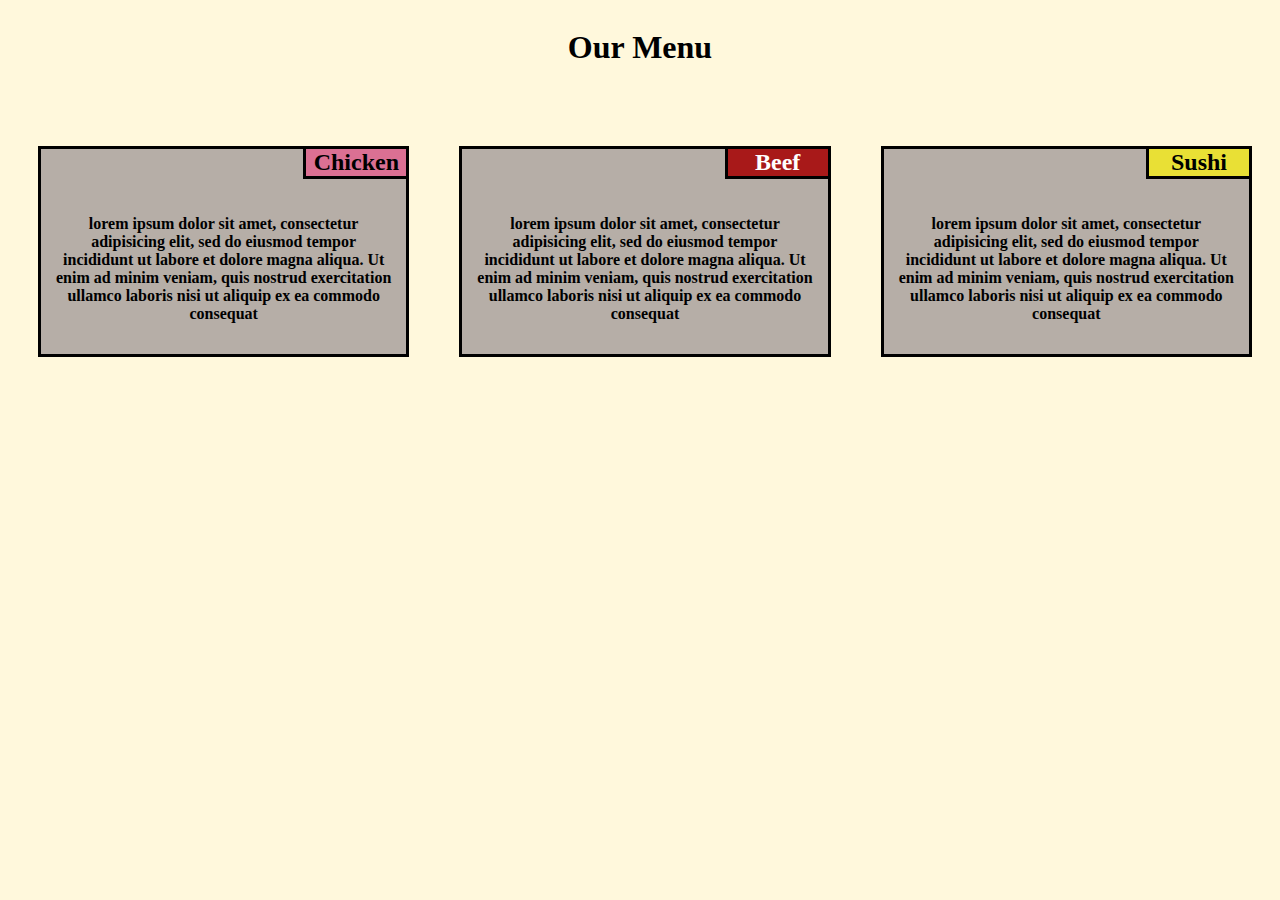
<file: index.html>
<!DOCTYPE html>
<html lang="en">
<head>
    <meta charset="UTF-8">
    <meta name="viewport" content="width=device-width, initial-scale=1.0">
    <title>Assignment 2</title>
    <link rel="stylesheet" href="style.css">
</head>
<body>
    <div class = "container">
        <h1>Our Menu</h1>
            <div id = "box">
                <div class = "content">  
                    <section>
                        <div class = "header">
                            <h2 class="headingChicken">Chicken</h2>
                        </div>
                        <p>lorem ipsum dolor sit amet, consectetur adipisicing elit, sed do eiusmod tempor incididunt ut labore et dolore magna aliqua. Ut enim ad minim veniam, quis nostrud exercitation ullamco laboris nisi ut aliquip ex ea commodo consequat</p>
                    </section>
                </div>
                <div class = "content">
                    <section>
                        <div class = "header">
                        <h2 class="headingBeef">Beef</h2>
                        </div>
                        <p>lorem ipsum dolor sit amet, consectetur adipisicing elit, sed do eiusmod tempor incididunt ut labore et dolore magna aliqua. Ut enim ad minim veniam, quis nostrud exercitation ullamco laboris nisi ut aliquip ex ea commodo consequat</p>
                    </section>
                </div>
                <div class = "content">
                    <section>
                        <div class = "header">
                        <h2 class="headingSushi">Sushi</h2>
                        </div>
                        <p>lorem ipsum dolor sit amet, consectetur adipisicing elit, sed do eiusmod tempor incididunt ut labore et dolore magna aliqua. Ut enim ad minim veniam, quis nostrud exercitation ullamco laboris nisi ut aliquip ex ea commodo consequat</p>
                    </section>
                </div>
            </div>
    </div>
</body>
</html>
</file>
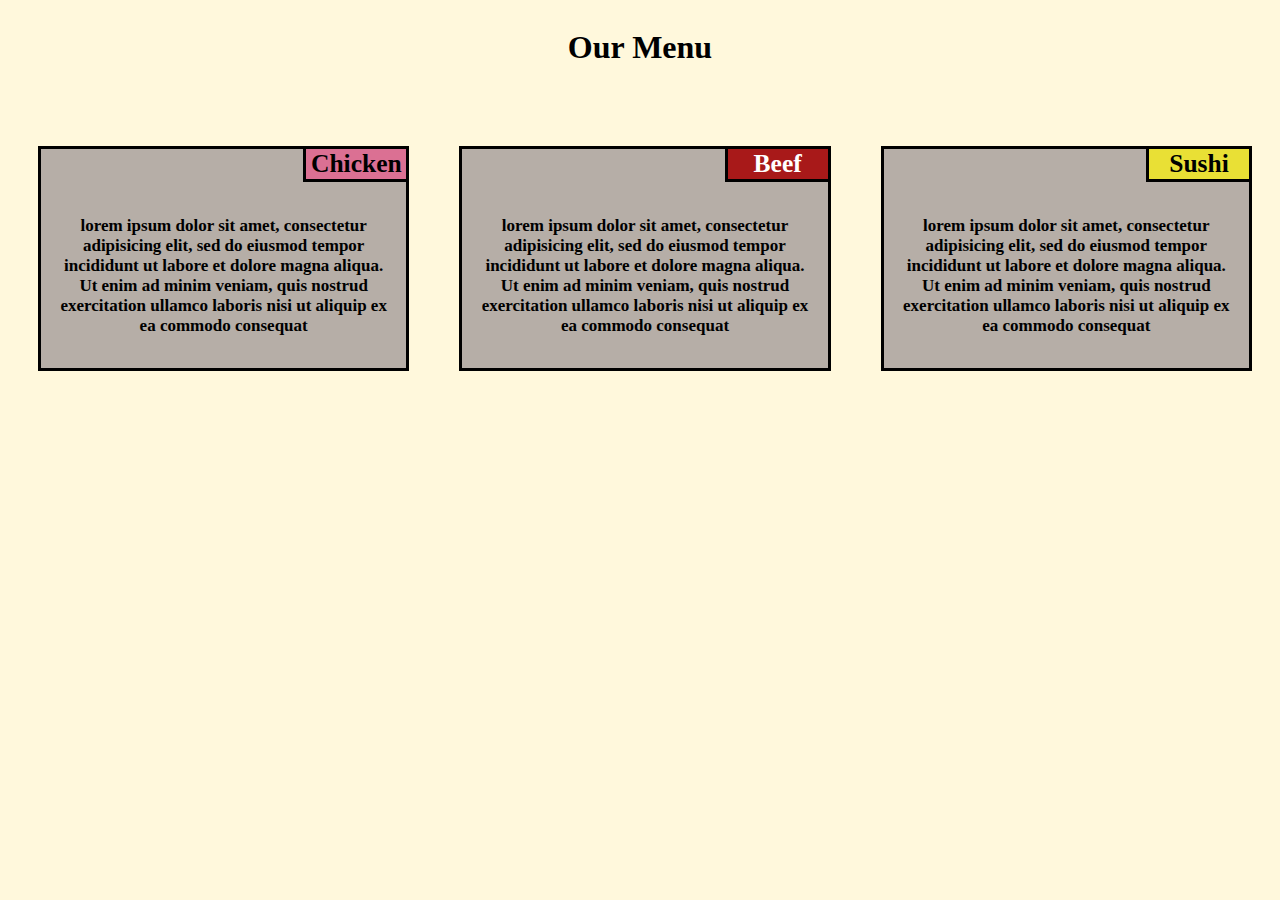
<file: mod2_Solution/index.html>
<html>
<head>
    <title>Assignment 2</title>
    <link rel="stylesheet" href="style.css">
</head>
<body>
    <div class = "container">
        <h1>Our Menu</h1>
            <div id = "box">
                <div class = "content">  
                    <section>
                        <div class = "header">
                            <h2 class="headingChicken">Chicken</h2>
                        </div>
                        <p>lorem ipsum dolor sit amet, consectetur adipisicing elit, sed do eiusmod tempor incididunt ut labore et dolore magna aliqua. Ut enim ad minim veniam, quis nostrud exercitation ullamco laboris nisi ut aliquip ex ea commodo consequat</p>
                    </section>
                </div>
                <div class = "content">
                    <section>
                        <div class = "header">
                        <h2 class="headingBeef">Beef</h2>
                        </div>
                        <p>lorem ipsum dolor sit amet, consectetur adipisicing elit, sed do eiusmod tempor incididunt ut labore et dolore magna aliqua. Ut enim ad minim veniam, quis nostrud exercitation ullamco laboris nisi ut aliquip ex ea commodo consequat</p>
                    </section>
                </div>
                <div class = "content">
                    <section>
                        <div class = "header">
                        <h2 class="headingSushi">Sushi</h2>
                        </div>
                        <p>lorem ipsum dolor sit amet, consectetur adipisicing elit, sed do eiusmod tempor incididunt ut labore et dolore magna aliqua. Ut enim ad minim veniam, quis nostrud exercitation ullamco laboris nisi ut aliquip ex ea commodo consequat</p>
                    </section>
                </div>
            </div>
    </div>
</body>
</html>
</file>
<file: style.css>
body {
            display: flex;
            justify-content: center;
            font-family:cursive;
            font-weight: bolder;
            background-color: cornsilk;
        }
        .container {
            text-align: center;
            width: 100%;
        }
        #box{
            display: flex;
            justify-content: space-between;
            margin-top: 80px;
        }
        .content{
            background-color: #b6aea7;
            width: 30%;
            padding: 50px 15px 15px 15px; 
            border: 3px solid black;
            position: relative;
            font-size: 17;
            margin-left: 30px;
        }
        .header {
            position: absolute;
            top: 0;
            right: 0;
        }
        .headingChicken{
            background-color: palevioletred;
            border: 3px solid black;
            border-right: none;
            border-top: none;
            color: black;
            position: absolute;
            top: 0;
            right: 0;
            margin: 0;
            width:100px;
        }
        .headingBeef{
            background-color: rgb(168, 25, 25);
            border: 3px solid black;
            border-right: none;
            border-top: none;
            color: white;
            position: absolute;
            top: 0;
            right: 0;
            margin: 0;
            width:100px;
        }
        .headingSushi{
            background-color: rgb(233, 224, 53);
            border: 3px solid black;
            border-right: none;
            border-top: none;
            color:black;
            position: absolute;
            top: 0;
            right: 0;
            margin: 0;
            width:100px;
        }
        @media (min-width: 992px){
            .content{
                float: left;
                margin-right: 20px;
            }
        }
        @media (min-width: 768px) and (max-width: 991px){
            #box{
                display: flex;
                flex-wrap: wrap;
            }
            .content {
                float: left;
               
                margin-bottom: 20px;
            }
            .content:nth-child(3) {
                width: 100%; 
            }
        }

        @media (max-width: 767px){
            #box{
                display: flex;
                flex-wrap: wrap;
            }
            .content {
                float: left;
                width: 100%;
                margin-bottom: 20px;
            }
        }
</file>
<file: mod2_Solution/style.css>
body {
            display: flex;
            justify-content: center;
            font-family:cursive;
            font-weight: bolder;
            background-color: cornsilk;
        }
        .container {
            text-align: center;
            width: 100%;
        }
        #box{
            display: flex;
            justify-content: space-between;
            margin-top: 80px;
        }
        .content{
            background-color: #b6aea7;
            width: 30%;
            padding: 50px 15px 15px 15px; 
            border: 3px solid black;
            position: relative;
            font-size: 17;
            margin-left: 30px;
        }
        .header {
            position: absolute;
            top: 0;
            right: 0;
        }
        .headingChicken{
            background-color: palevioletred;
            border: 3px solid black;
            border-right: none;
            border-top: none;
            color: black;
            position: absolute;
            top: 0;
            right: 0;
            margin: 0;
            width:100px;
        }
        .headingBeef{
            background-color: rgb(168, 25, 25);
            border: 3px solid black;
            border-right: none;
            border-top: none;
            color: white;
            position: absolute;
            top: 0;
            right: 0;
            margin: 0;
            width:100px;
        }
        .headingSushi{
            background-color: rgb(233, 224, 53);
            border: 3px solid black;
            border-right: none;
            border-top: none;
            color:black;
            position: absolute;
            top: 0;
            right: 0;
            margin: 0;
            width:100px;
        }
        @media (min-width: 992px){
            .content{
                float: left;
                margin-right: 20px;
            }
        }
        @media (min-width: 768px) and (max-width: 991px){
            #box{
                display: flex;
                flex-wrap: wrap;
            }
            .content {
                float: left;
               
                margin-bottom: 20px;
            }
            .content:nth-child(3) {
                width: 100%; 
            }
        }

        @media (max-width: 767px){
            #box{
                display: flex;
                flex-wrap: wrap;
            }
            .content {
                float: left;
                width: 100%;
                margin-bottom: 20px;
            }
        }
</file>
